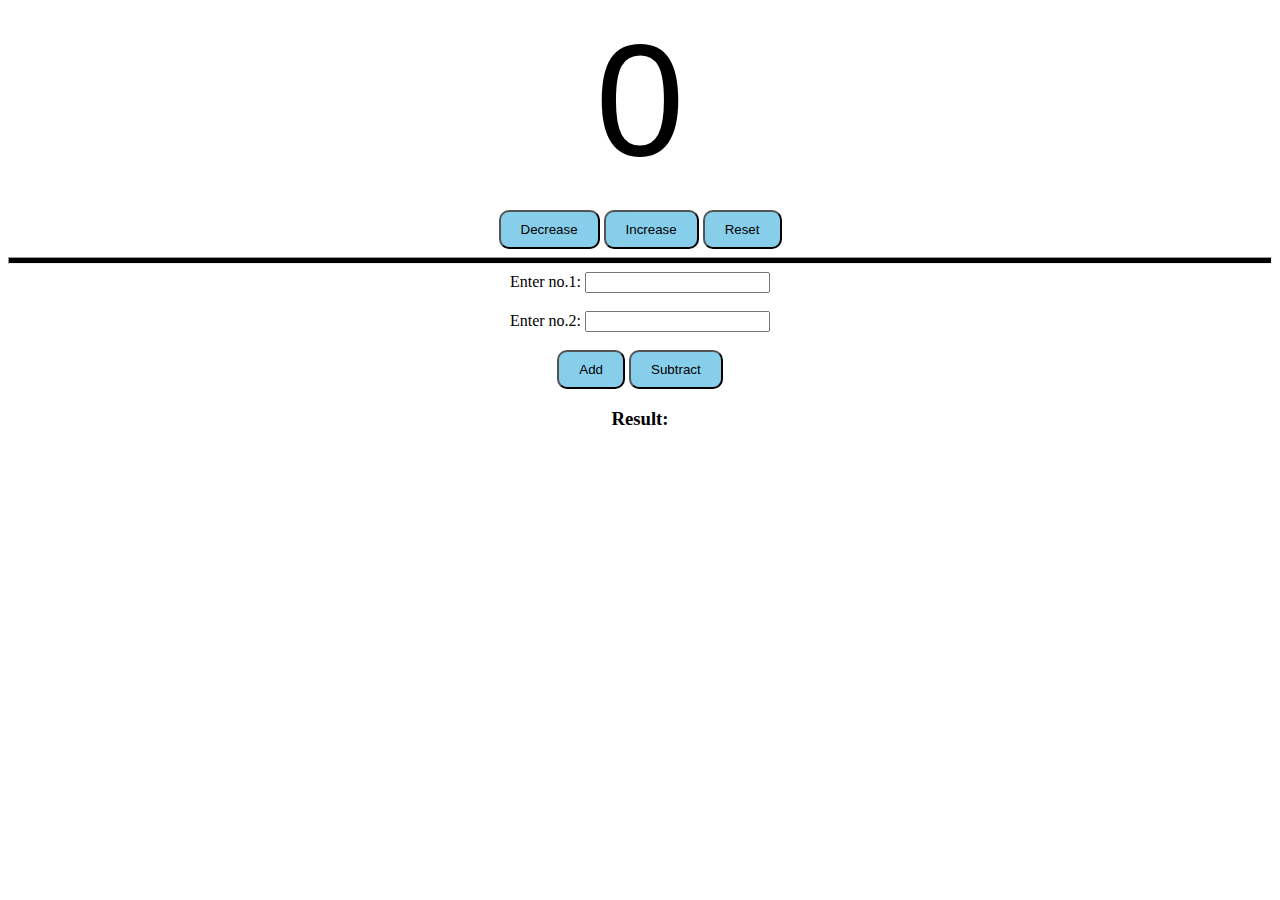
<file: JS-Projects/Mini-Project1/index.html>
<!DOCTYPE html>
<html lang="en">

<head>
    <meta charset="UTF-8">
    <meta name="viewport" content="width=device-width, initial-scale=1.0">
    <title>Counter and Calculator</title>
    <link rel="stylesheet" href="style.css">
</head>

<body>
    <!-- Counter Section -->
    <div id="Counter">
        <label id="nu">0</label><br>
        <div id="container">
            <button id="decrease" class="btns">Decrease</button>
            <button id="increase" class="btns">Increase</button>
            <button id="reset" class="btns">Reset</button>
        </div>
    </div>
    <hr>


    <div>
        <div id="input">
            <label >Enter no.1:</label>
            <input id="no1" type="number" /><br><br>
            <label >Enter no.2:</label>
            <input id="no2" type="number" /><br><br>
        </div>
        <div id="button">
            <button id="add" class="btn">Add</button>
            <button id="subtract" class="btn">Subtract</button>
        </div>
        <h3 id="h3" style="text-align: center;">Result:</h3>
    </div>


    <script src="script.js"></script>
</body>

</html>
</file>
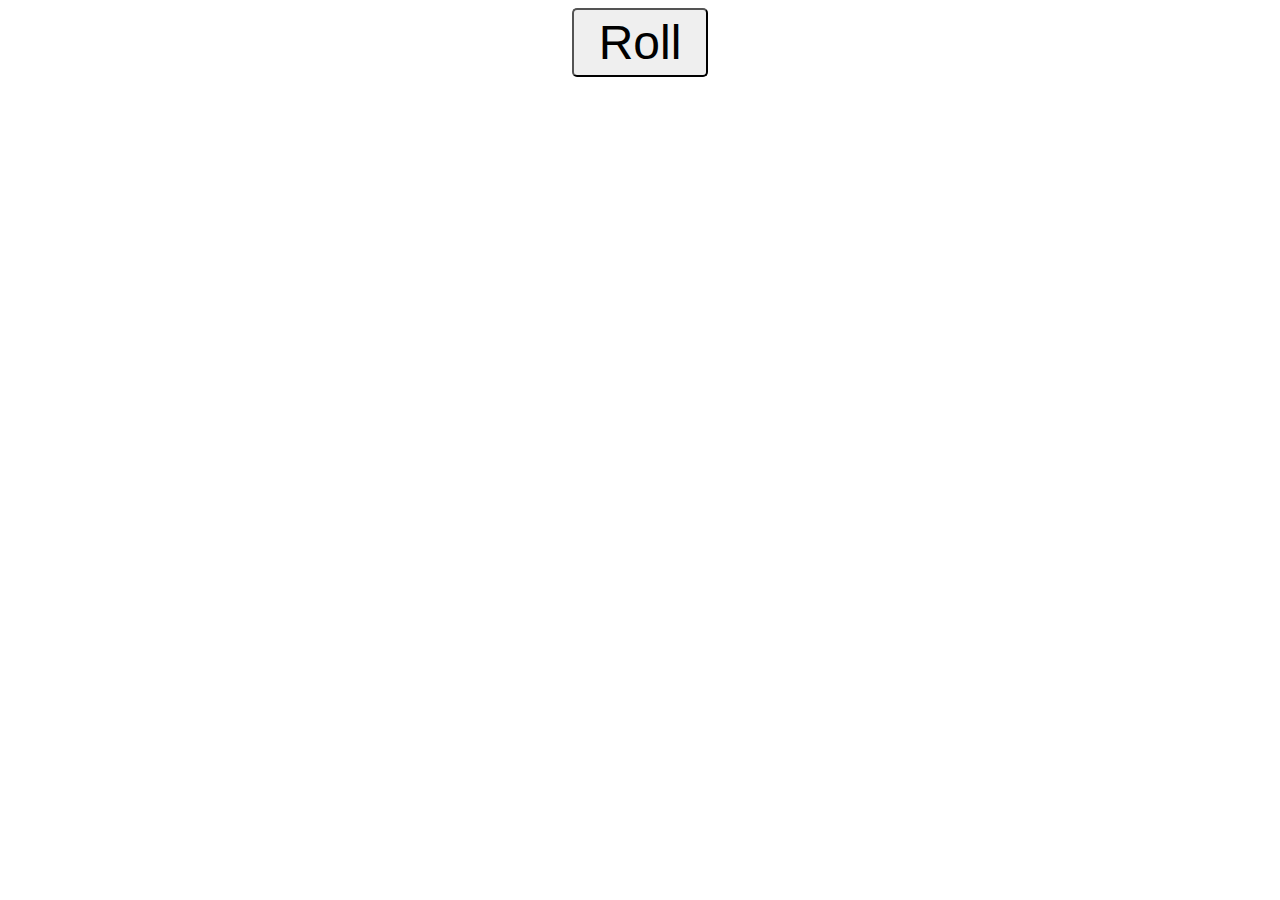
<file: JS-Projects/Mini-Project2/index.html>
<!DOCTYPE html>
<html lang="en">
<head>
    <meta charset="UTF-8">
    <meta name="viewport" content="width=device-width, initial-scale=1.0">
    <title>Random no Geneator</title>
    <link rel="stylesheet" href="style.css">
</head>
<body>
    <button id="button">Roll</button><br><br>
    <label id="mylabel"></label>
    <script src="script.js"></script>
</body>
</html>
</file>
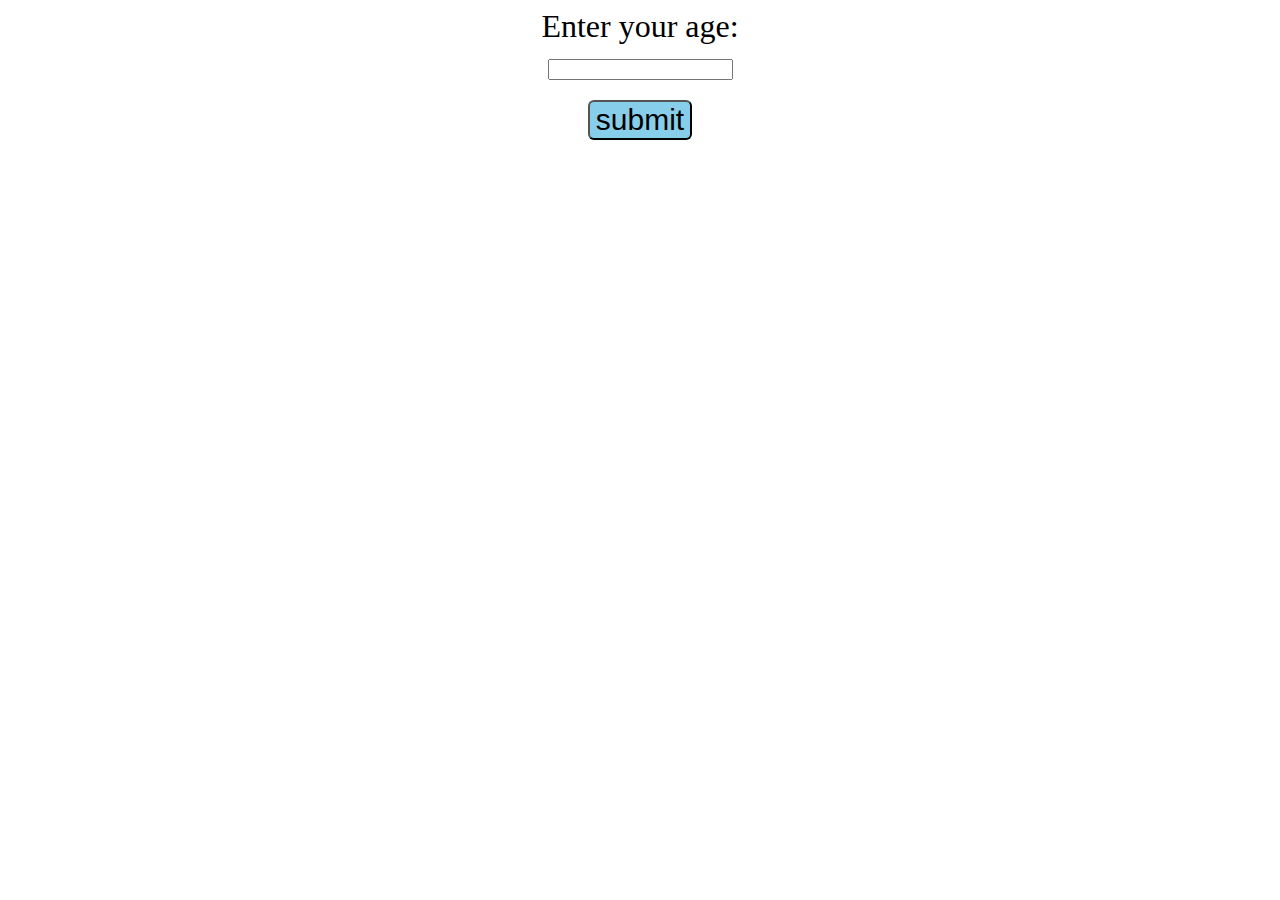
<file: JS-Projects/Mini-Project3/index.html>
<!DOCTYPE html>
<html lang="en">
<head>
    <meta charset="UTF-8">
    <meta name="viewport" content="width=device-width, initial-scale=1.0">
    <title>Auth</title>
    <link rel="stylesheet" href="style.css">
</head>
<body>
    <label>Enter your age:</label><br>
    <input type="text" id="myText"><br>
    <button type="submit" id="mySubmit">submit</button>
    <p id="resultElement"></p>
    <script src="script.js"></script>
</body>
</html>
</file>
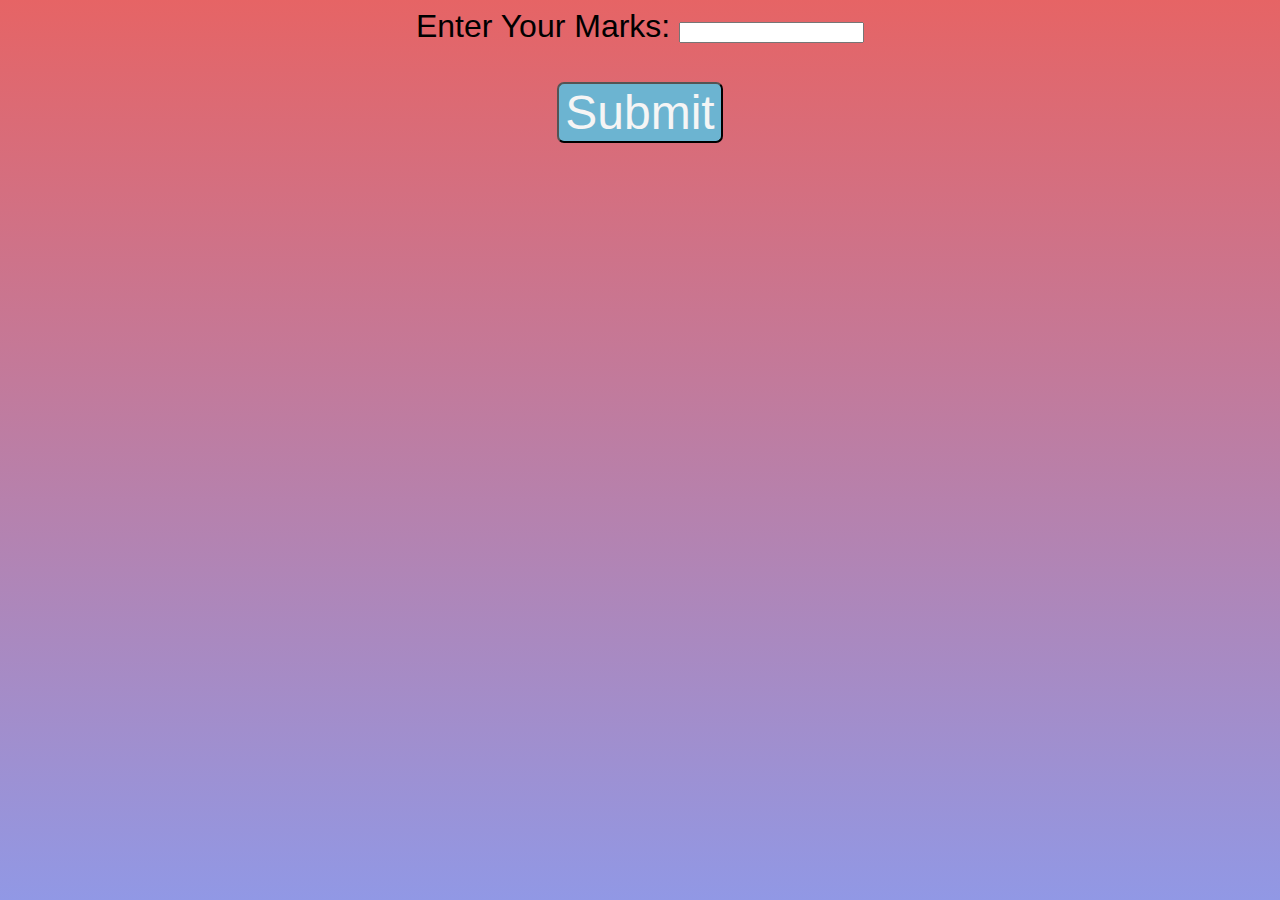
<file: JS-Projects/Mini-Project4/index.html>
<!DOCTYPE html>
<html lang="en">
<head>
    <meta charset="UTF-8">
    <meta name="viewport" content="width=device-width, initial-scale=1.0">
    <title>Grade</title>
    <link rel="stylesheet" href="style.css">
</head>
<body>
    <label for="no">Enter Your Marks:</label>
    <input type="number" id="no"> <br><br>
    <button id="btn">Submit</button>
    <h3 id="h3"></h3>
    <script src="script.js"></script>
</body>
</html>
</file>
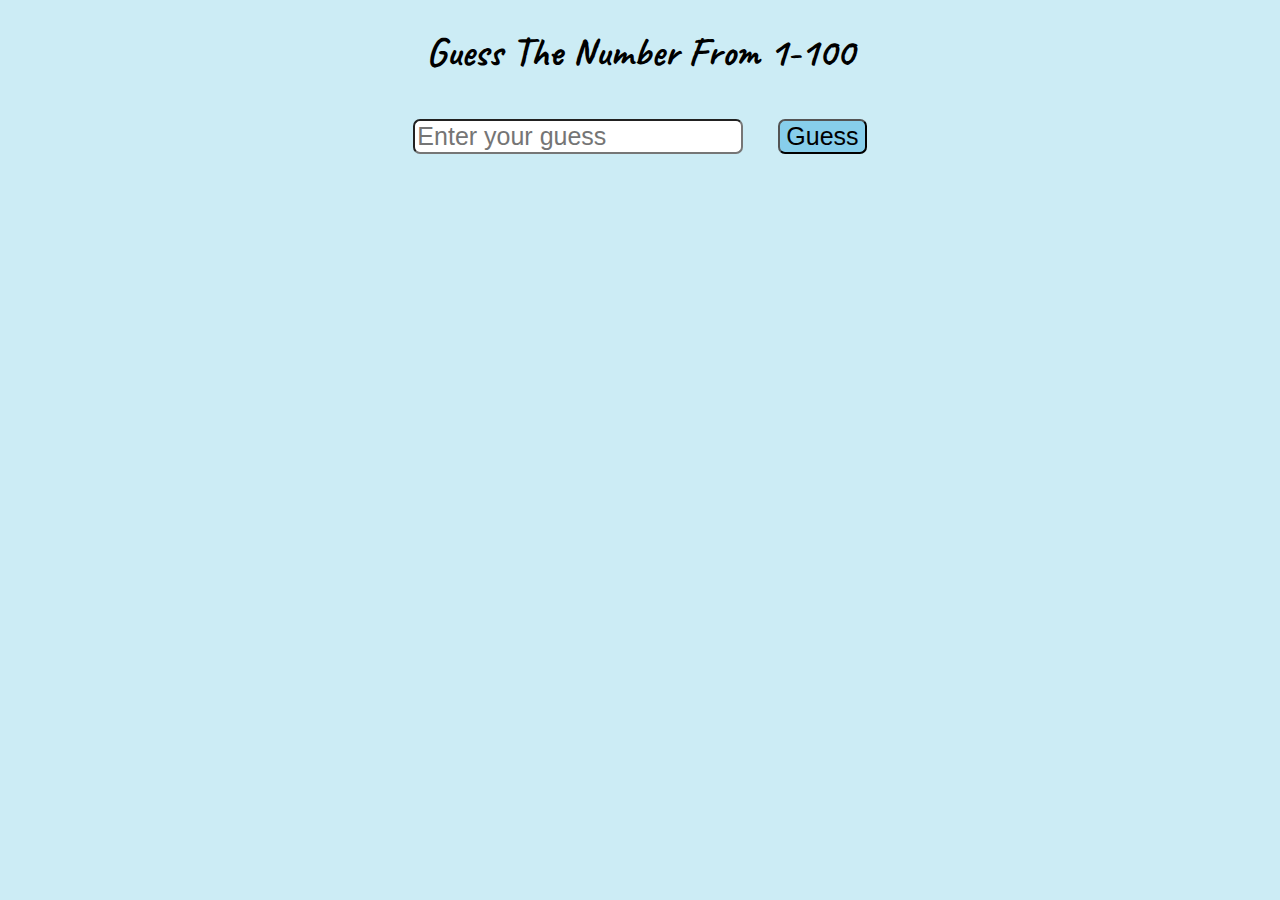
<file: JS-Projects/Project 1/index.html>
<!DOCTYPE html>
<html lang="en">
<head>
    <meta charset="UTF-8">
    <meta name="viewport" content="width=device-width, initial-scale=1.0">
    <title>Guess The Number</title>
    <link rel="stylesheet" href="style.css">
</head>
<body>
    <h1>Guess The Number From 1-100</h1>
    <input type="number" id="input" placeholder="Enter your guess"> 
    <button id="btn">Guess</button>
    <h3 id="h3"></h3>
    <script src="script.js"></script>
</body>
</html>
</file>
<file: JS-Projects/Mini-Project1/style.css>
#nu{
    display: block;
    text-align: center;
    font-family: helvetica;
    font-size: 10em;
}
#container{
    text-align: center;
}
.btns{
    padding: 10px 20px;
    border-radius: 10px;
    background-color: skyblue;
    color: black;
    transition: 0.25s;
    
}
.btns:hover{
    background-color: rgb(101, 170, 198);
}
hr{
    height: 5px;
    color: black;
    background-color: black;
}
#input{
    text-align: center;
}
#button{
    text-align: center;
}
.btn{
    padding: 10px 20px;
    border-radius: 10px;
    background-color: skyblue;
    color: black;
    transition: 0.25s;
}
.btns:hover{
    background-color: rgb(101, 170, 198);
}
.btn:hover{
    background-color: rgb(101, 170, 198);
}
</file>
<file: JS-Projects/Mini-Project2/style.css>
body{
    font-family: verdana;
    text-align: center;
}
#button{
    text-align: center;
    font-size: 3em;
    padding: 5px 25px;
    border-radius: 5px;
}
#mylabel{
    font-size: 3em;
}
</file>
<file: JS-Projects/Mini-Project3/style.css>
body{
    font-size: 2em;
    text-align: center;
}
label{
    margin: 5px;
}
#myText{
    margin: 5px;
}
#mySubmit{
    font-size: 30px;
    margin-top: 15px;
    border-radius: 6px;
    background-color: skyblue;
}
</file>
<file: JS-Projects/Mini-Project4/style.css>
body{
    text-align: center;
    font-family: helvetica;
    font-size: 2em;
    background: linear-gradient(#e66465, #9198e5);
    background-repeat: no-repeat;
    background-attachment: fixed;
}
#btn{
    font-size: 1.5em;
    border-radius: 7px;
    background-color: rgb(108, 180, 209);
    color: whitesmoke;
    transition: 0.25s;
}
#btn:hover{
    background-color: #9198e5;
}
</file>
<file: JS-Projects/Project 1/style.css>
@import url('https://fonts.googleapis.com/css2?family=Caveat:wght@400..700&display=swap');

body{
    text-align: center;
    font-family: Caveat;
    font-size: 20px;
    background-color: rgb(204, 236, 245);
}
#input{
    font-size: 25px;
    border-radius: 7px;
    margin: 15px;
}
#btn{
    font-size: 25px;
    border-radius: 7px;
    margin: 15px;
    background-color: skyblue;
    transition: 0.25s;
}
#btn:hover{
    background-color: rgb(104, 179, 209);
}
</file>
